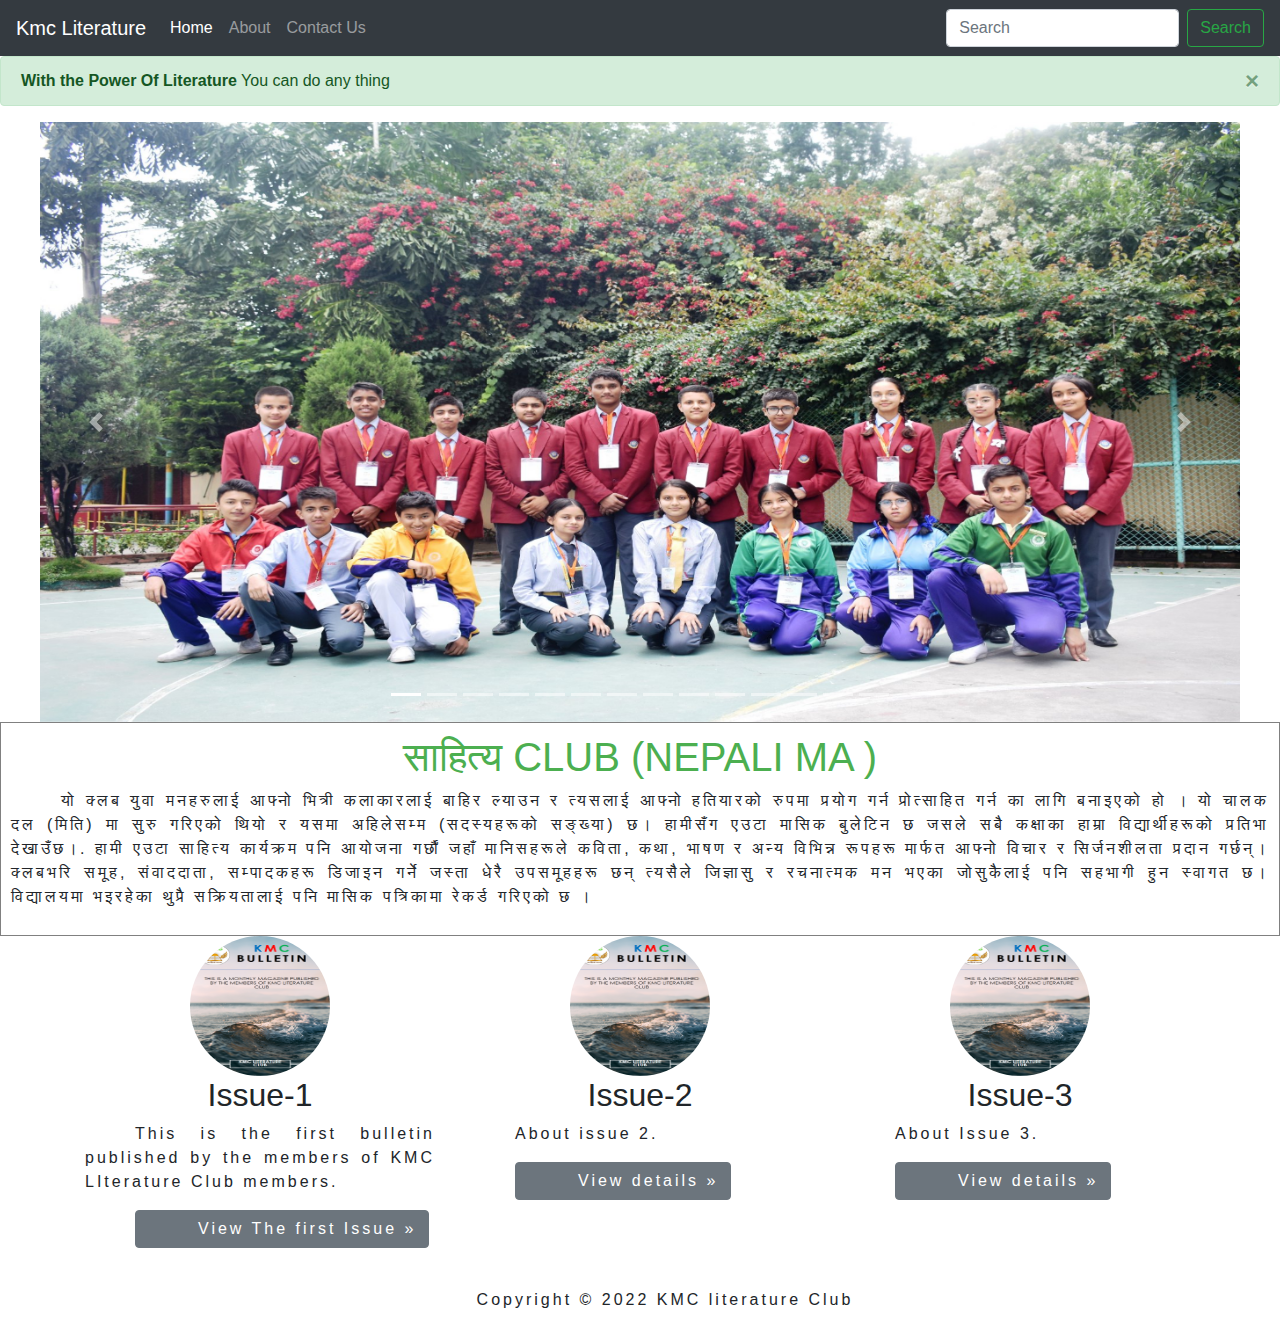
<file: index.html>
<!doctype html>
<html lang="en">

<head>
    <meta charset="utf-8">
    <meta name="viewport" content="width=device-width, initial-scale=1, shrink-to-fit=no">

    <link rel="stylesheet" href="https://stackpath.bootstrapcdn.com/bootstrap/4.3.1/css/bootstrap.min.css"
        integrity="sha384-ggOyR0iXCbMQv3Xipma34MD+dH/1fQ784/j6cY/iJTQUOhcWr7x9JvoRxT2MZw1T" crossorigin="anonymous">
<link rel="stylesheet" href="style.css">
    <title>Welcome to KMC Literature website</title>
</head>

<body>
    <nav class="navbar navbar-expand-lg navbar-dark bg-dark">
        <a class="navbar-brand" href="/index.html">Kmc Literature</a>
        <button class="navbar-toggler" type="button" data-toggle="collapse" data-target="#navbarSupportedContent"
            aria-controls="navbarSupportedContent" aria-expanded="false" aria-label="Toggle navigation">
            <span class="navbar-toggler-icon"></span>
        </button>

        <div class="collapse navbar-collapse" id="navbarSupportedContent">
            <ul class="navbar-nav mr-auto">
                <li class="nav-item active">
                    <a class="nav-link" href="/index.html">Home <span class="sr-only">(current)</span></a>
                </li>
                <li class="nav-item">

                    <a class="nav-link" href="/about.html">About</a>
                </li>

               
                <li class="nav-item">

                    <a class="nav-link" href="/contact.html">Contact Us</a>
                </li>

            </ul>
            <form class="form-inline my-2 my-lg-0">
                <input class="form-control mr-sm-2" type="search" placeholder="Search" aria-label="Search">
                <button class="btn btn-outline-success my-2 my-sm-0" type="submit">Search</button>
            </form>
        </div>
    </nav>

    <div class="alert alert-success alert-dismissible fade show" role="alert">
        <strong> With the Power Of Literature</strong> You can do any thing
        <button type="button" class="close" data-dismiss="alert" aria-label="Close">
            <span aria-hidden="true">×</span>
        </button>
    </div>















    <div id="carouselExampleIndicators" class="carousel slide" data-ride="carousel">
        <ol class="carousel-indicators">
          <li data-target="#carouselExampleIndicators" data-slide-to="0" class="active"></li>
          <li data-target="#carouselExampleIndicators" data-slide-to="1"></li>
          <li data-target="#carouselExampleIndicators" data-slide-to="2"></li>
          <li data-target="#carouselExampleIndicators" data-slide-to="3"></li>
          <li data-target="#carouselExampleIndicators" data-slide-to="4"></li>
          <li data-target="#carouselExampleIndicators" data-slide-to="5"></li>
          <li data-target="#carouselExampleIndicators" data-slide-to="6"></li>
          <li data-target="#carouselExampleIndicators" data-slide-to="7"></li>
          <li data-target="#carouselExampleIndicators" data-slide-to="8"></li>
          <li data-target="#carouselExampleIndicators" data-slide-to="9"></li>
          <li data-target="#carouselExampleIndicators" data-slide-to="10"></li>
          <li data-target="#carouselExampleIndicators" data-slide-to="11"></li>
          <li data-target="#carouselExampleIndicators" data-slide-to="12"></li>
          <li data-target="#carouselExampleIndicators" data-slide-to="13"></li>

        </ol>
        
        <div class="carousel-inner">
          <div class="carousel-item active">
            <img class="d-block w-100" src="/290139485_5158259404270459_4721366467237561221_n.jpg" width="500" height="600" alt="First slide">
          </div>
          <div class="carousel-item">
            <img class="d-block w-100" src="/yimon.jpg" width="500" height="600" alt="Second slide">
          </div>
          <div class="carousel-item">
            <img class="d-block w-100" src="/ru.jpg" width="500" height="600" alt="Third slide">
          </div>
          <div class="carousel-item">
            <img class="d-block w-100" src="/sans.jpg" width="500" height="600" alt="Third slide">
          </div>
          <div class="carousel-item">
            <img class="d-block w-100" src="/sad.jpg" width="500" height="600" alt="Third slide">
          </div>

          <div class="carousel-item">
            <img class="d-block w-100" src="/ak.jpg" width="500" height="600" alt="Third slide">
          </div>
          <div class="carousel-item">
            <img class="d-block w-100" src="/dhruvasir.jpg" width="500" height="600" alt="Third slide">
          </div>
          <div class="carousel-item">
            <img class="d-block w-100" src="/gopalsir.jpg" width="500" height="600" alt="Third slide">
          </div>
          <div class="carousel-item">
            <img class="d-block w-100" src="/kpsir.jpg" width="500" height="600" alt="Third slide">
          </div>
          <div class="carousel-item">
            <img class="d-block w-100" src="/principal.jpg" width="500" height="600" alt="Third slide">
          </div>
          <div class="carousel-item">
            <img class="d-block w-100" src="/rakesh sir.jpg" width="500" height="600" alt="Third slide">
          </div>
          <div class="carousel-item">
            <img class="d-block w-100" src="/sim.jpg" width="500" height="600" alt="Third slide">
          </div>
          <div class="carousel-item">
            <img class="d-block w-100" src="/shit.jpg" width="500" height="600" alt="Third slide">
          </div>
          <div class="carousel-item">
            <img class="d-block w-100" src="/chatrasir.jpg" width="500" height="600" alt="Third slide">
          </div>
          <div class="carousel-item">
            <img class="d-block w-100" src="/simonanshu.jpg" width="500" height="600" alt="Third slide">
          </div>
          <div class="carousel-item">
            <img class="d-block w-100" src="/trio.jpg" width="500" height="600" alt="Third slide">
          </div>




        </div>
        <a class="carousel-control-prev" href="#carouselExampleIndicators" role="button" data-slide="prev">
          <span class="carousel-control-prev-icon" aria-hidden="true"></span>
          <span class="sr-only">Previous</span>
        </a>
        <a class="carousel-control-next" href="#carouselExampleIndicators" role="button" data-slide="next">
          <span class="carousel-control-next-icon" aria-hidden="true"></span>
          <span class="sr-only">Next</span>
        </a>
      </div>
    </div>
      <div class="div">
        <h1> 
          साहित्य Club (Nepali ma )</h1>
        <p>यो क्लब युवा मनहरुलाई आफ्नो भित्री कलाकारलाई बाहिर ल्याउन र त्यसलाई आफ्नो हतियारको रुपमा प्रयोग गर्न प्रोत्साहित गर्न का लागि बनाइएको हो । यो चालक दल (मिति) मा सुरु गरिएको थियो र यसमा अहिलेसम्म (सदस्यहरूको सङ्ख्या) छ। हामीसँग एउटा मासिक बुलेटिन छ जसले सबै कक्षाका हाम्रा विद्यार्थीहरूको प्रतिभा देखाउँछ।. हामी एउटा साहित्य कार्यक्रम पनि आयोजना गर्छौं जहाँ मानिसहरूले कविता, कथा, भाषण र अन्य विभिन्न रूपहरू मार्फत आफ्नो विचार र सिर्जनशीलता प्रदान गर्छन्। क्लबभरि समूह, संवाददाता, सम्पादकहरू डिजाइन गर्ने जस्ता धेरै उपसमूहहरू छन् त्यसैले जिज्ञासु र रचनात्मक मन भएका जोसुकैलाई पनि सहभागी हुन स्वागत छ। विद्यालयमा भइरहेका थुप्रै सक्रियतालाई पनि मासिक पत्रिकामा रेकर्ड गरिएको छ ।</p>
      </div>
      









    </div>


    <div class="container">
        <div class="row">
            <div class="col-md-4 text-center">
                <img src="/Slide1.PNG" class="bd-placeholder-img rounded-circle" width="140" height="140" />
                <h2>Issue-1</h2>
                <p>This  is the first bulletin published by the members of KMC LIterature Club members. </p>
                <p><a class="btn btn-secondary" href="/Tutorial_EDIT.pdf" role="button">View The first Issue »</a></p>
            </div>
            <div class="col-md-4 text-center">
                <img src="/Slide1.PNG" class="bd-placeholder-img rounded-circle" width="140" height="140" />
                <h2>Issue-2</h2>
                <p>About issue 2. </p>
                <p><a class="btn btn-secondary" href="#" role="button">View details »</a></p>
            </div>
            <div class="col-md-4 text-center">
                <img src="/Slide1.PNG" class="bd-placeholder-img rounded-circle" width="140" height="140" />
                <h2>Issue-3</h2>
                <p>About Issue 3.</p>
                <p><a class="btn btn-secondary" href="#" role="button">View details »</a></p>
            </div>
        </div>

    </div>




    <!-- Optional JavaScript -->
    <!-- jQuery first, then Popper.js, then Bootstrap JS -->
    <script src="https://code.jquery.com/jquery-3.3.1.slim.min.js"
        integrity="sha384-q8i/X+965DzO0rT7abK41JStQIAqVgRVzpbzo5smXKp4YfRvH+8abtTE1Pi6jizo"
        crossorigin="anonymous"></script>
    <script src="https://cdnjs.cloudflare.com/ajax/libs/popper.js/1.14.7/umd/popper.min.js"
        integrity="sha384-UO2eT0CpHqdSJQ6hJty5KVphtPhzWj9WO1clHTMGa3JDZwrnQq4sF86dIHNDz0W1"
        crossorigin="anonymous"></script>
    <script src="https://stackpath.bootstrapcdn.com/bootstrap/4.3.1/js/bootstrap.min.js"
        integrity="sha384-JjSmVgyd0p3pXB1rRibZUAYoIIy6OrQ6VrjIEaFf/nJGzIxFDsf4x0xIM+B07jRM"
        crossorigin="anonymous"></script>

        <p class="text-sm text-gray-500 sm:ml-4 sm:pl-4 sm:border-l-2 sm:border-gray-200 sm:py-2 mt-4 md:mt-2 mb-2 md:mb-0 text-center">Copyright © 2022 KMC literature Club</p>
</body>

</html>
</file>
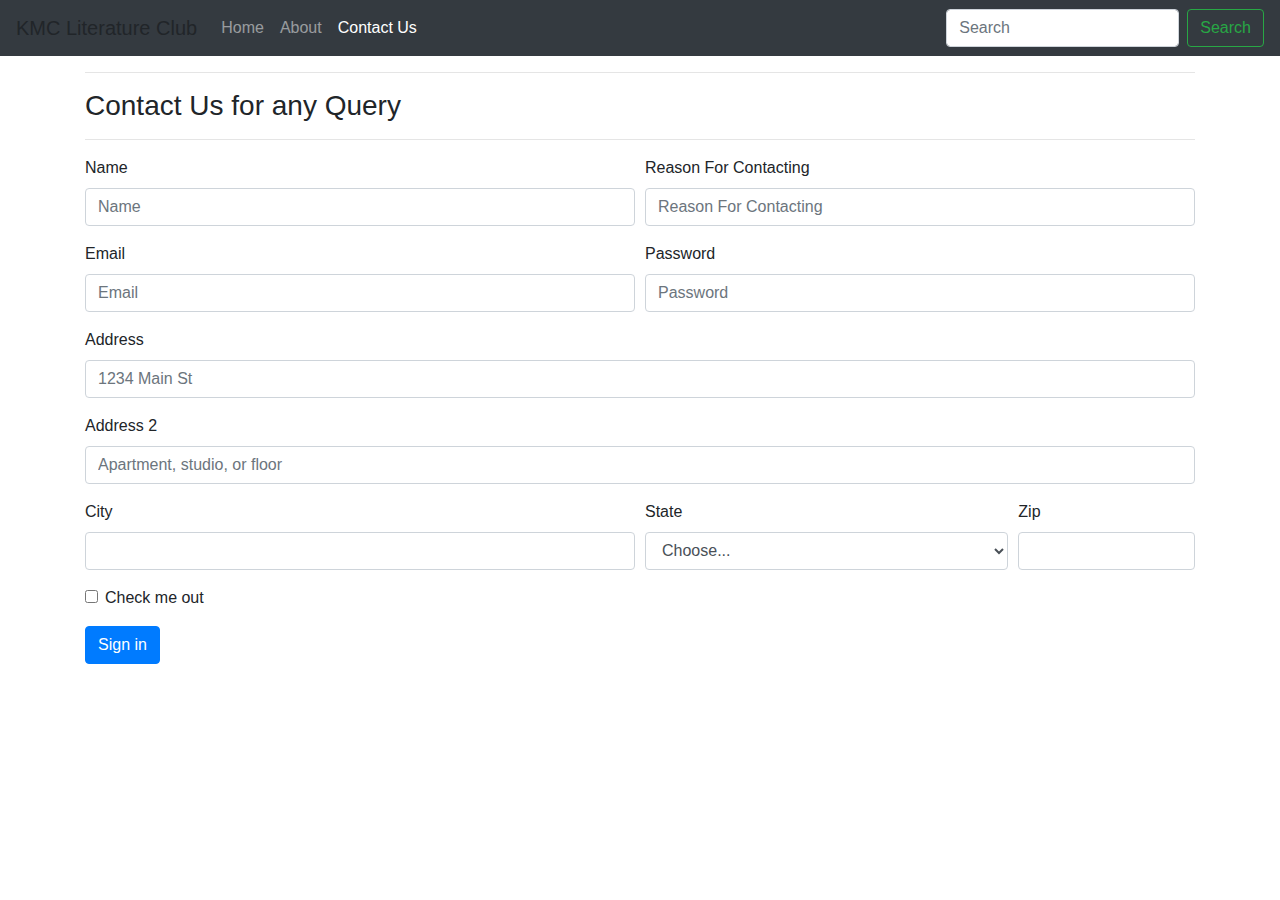
<file: contact.html>
<!doctype html>
<html lang="en">

<head>
  <!-- Required meta tags -->
  <meta charset="utf-8">
  <meta name="viewport" content="width=device-width, initial-scale=1, shrink-to-fit=no">

  <!-- Bootstrap CSS -->
  <link rel="stylesheet" href="https://stackpath.bootstrapcdn.com/bootstrap/4.3.1/css/bootstrap.min.css"
    integrity="sha384-ggOyR0iXCbMQv3Xipma34MD+dH/1fQ784/j6cY/iJTQUOhcWr7x9JvoRxT2MZw1T" crossorigin="anonymous">

  <title>Contact Usy</title>
</head>

<body>
  <!-- our code starts here -->
  <nav class="navbar navbar-expand-lg navbar-dark bg-dark">
    <a class="navbar-brand" >KMC Literature Club</a>
    <button class="navbar-toggler" type="button" data-toggle="collapse" data-target="#navbarSupportedContent"
      aria-controls="navbarSupportedContent" aria-expanded="false" aria-label="Toggle navigation">
      <span class="navbar-toggler-icon"></span>
    </button>

    <div class="collapse navbar-collapse" id="navbarSupportedContent">
      <ul class="navbar-nav mr-auto">
        <li class="nav-item">
          <a class="nav-link" href="/index.html">Home <span class="sr-only">(current)</span></a>
        </li>
        <li class="nav-item">
          
          <a class="nav-link" href="/about.html">About</a>
        </li>
       
       
        <li class="nav-item active">
          
          <a class="nav-link" href="/contact.html">Contact Us</a>
        </li>
      
      </ul>
      <form class="form-inline my-2 my-lg-0">
        <input class="form-control mr-sm-2" type="search" placeholder="Search" aria-label="Search">
        <button class="btn btn-outline-success my-2 my-sm-0" type="submit">Search</button>
      </form>
    </div>
  </nav>

  <div class="container mt-3">
        <hr>
    <h3>Contact Us for any Query</h3>
    <hr>
        <form>

                <div class="form-row">
                        <div class="form-group col-md-6">
                          <label for="inputEmail4">Name</label>
                          <input type="text" class="form-control" id="name" placeholder="Name">
                        </div>
                        <div class="form-group col-md-6">
                          <label for="inputPassword4">Reason For Contacting</label>
                          <input type="text" class="form-control" id="reason" placeholder="Reason For Contacting">
                        </div>
                      </div>

                <div class="form-row">
                  <div class="form-group col-md-6">
                    <label for="inputEmail4">Email</label>
                    <input type="email" class="form-control" id="inputEmail4" placeholder="Email">
                  </div>
                  <div class="form-group col-md-6">
                    <label for="inputPassword4">Password</label>
                    <input type="password" class="form-control" id="inputPassword4" placeholder="Password">
                  </div>
                </div>
                <div class="form-group">
                  <label for="inputAddress">Address</label>
                  <input type="text" class="form-control" id="inputAddress" placeholder="1234 Main St">
                </div>
                <div class="form-group">
                  <label for="inputAddress2">Address 2</label>
                  <input type="text" class="form-control" id="inputAddress2" placeholder="Apartment, studio, or floor">
                </div>
                <div class="form-row">
                  <div class="form-group col-md-6">
                    <label for="inputCity">City</label>
                    <input type="text" class="form-control" id="inputCity">
                  </div>
                  <div class="form-group col-md-4">
                    <label for="inputState">State</label>
                    <select id="inputState" class="form-control">
                      <option selected>Choose...</option>
                      <option>...</option>
                    </select>
                  </div>
                  <div class="form-group col-md-2">
                    <label for="inputZip">Zip</label>
                    <input type="text" class="form-control" id="inputZip">
                  </div>
                </div>
                <div class="form-group">
                  <div class="form-check">
                    <input class="form-check-input" type="checkbox" id="gridCheck">
                    <label class="form-check-label" for="gridCheck">
                      Check me out
                    </label>
                  </div>
                </div>
                <button type="submit" class="btn btn-primary">Sign in</button>
              </form>
  </div>


  <!-- Optional JavaScript -->
  <!-- jQuery first, then Popper.js, then Bootstrap JS -->
  <script src="https://code.jquery.com/jquery-3.3.1.slim.min.js"
    integrity="sha384-q8i/X+965DzO0rT7abK41JStQIAqVgRVzpbzo5smXKp4YfRvH+8abtTE1Pi6jizo"
    crossorigin="anonymous"></script>
  <script src="https://cdnjs.cloudflare.com/ajax/libs/popper.js/1.14.7/umd/popper.min.js"
    integrity="sha384-UO2eT0CpHqdSJQ6hJty5KVphtPhzWj9WO1clHTMGa3JDZwrnQq4sF86dIHNDz0W1"
    crossorigin="anonymous"></script>
  <script src="https://stackpath.bootstrapcdn.com/bootstrap/4.3.1/js/bootstrap.min.js"
    integrity="sha384-JjSmVgyd0p3pXB1rRibZUAYoIIy6OrQ6VrjIEaFf/nJGzIxFDsf4x0xIM+B07jRM"
    crossorigin="anonymous"></script>
</body>

</html>
</file>
<file: style.css>
.d-block w-100{
    height: 800;
    width: 400;
}


.div {
    border: 1px solid gray;
    padding: 10px;
  }
  
  h1 {
    text-align: center;
    text-transform: uppercase;
    color: #4CAF50;
  }
  
  p {
    text-indent: 50px;
    text-align: justify;
    letter-spacing: 3px;
  }
  
  a {
    text-decoration: none;
    color: #008CBA;
  }
  
  .carousel-inner{
   width: 1200px;
    position:relative;
margin: 0 auto;
    
  }
</file>
